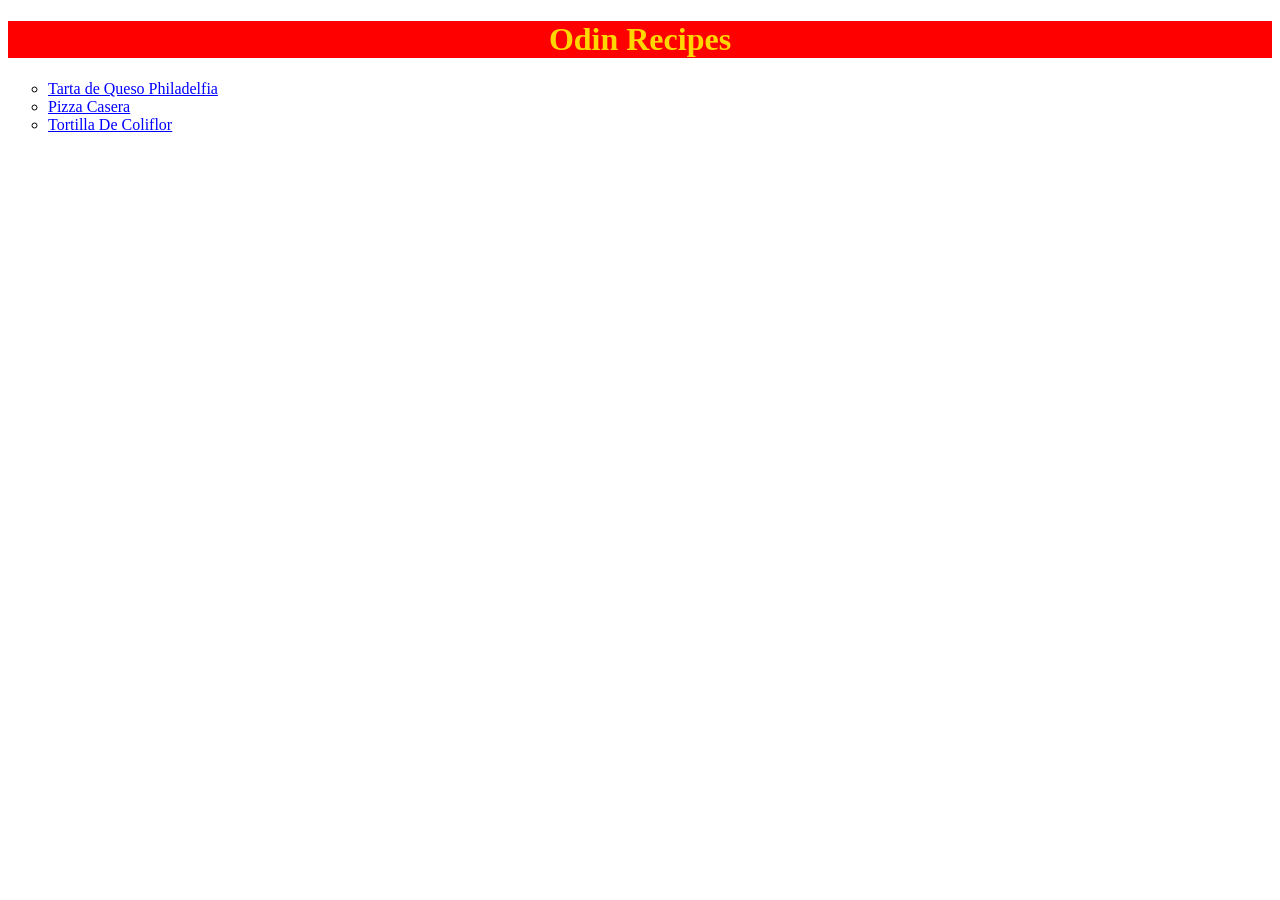
<file: index.html>
<!DOCTYPE html>
<html lang="en">

<head>
    <meta charset="UTF-8">
    <link rel="stylesheet" href="style.css">
</head>

<body>
    <h1>Odin Recipes</h1>
    <ul>
        <li><a href="./recipes/tartadequesophiladelfia.html">Tarta de Queso Philadelfia</a></li>
        <li><a href="./recipes/pizzacasera.html">Pizza Casera</a></li>
        <li><a href="./recipes/tortilladecoliflor.html">Tortilla De Coliflor</a></li>
    </ul>
</body>

</html>
</file>
<file: style.css>
h1 {
    background-color: red;
    font-family: "cursive", "fantasy";
    color: gold;
    text-align: center;
}

h2 {
    color: red;
}

h3 {
    color: rgb(0, 0, 0);
    font-style: oblique;
}

div.imagen {

    padding: 0% 6.5%;
}

img {
    border: 3px solid black;
    border-radius: 10px;
    box-shadow: 4px 4px 10px rgba(0, 0, 0, 0.3);
    margin-left: 10px;

    /*display: block;
    margin: 0 auto; (centra horizontalmente) */

    /*width: 100%;
    height: 900px;
    object-fit: cover;  (mantiene proporciones y recorta) */
    /*object-fit → Controla cómo se ajusta la imagen dentro de su contenedor.*/

    /*float: right;  (o left) 
    margin: 10px;
    margin-top: 15%;*/
    /*Float: Hace que el texto se coloque alrededor de la imagen (como en periódicos).*/

    width: 410px;
    height: 310px;
}

ul {
    list-style-position: outside;
    list-style-type: circle;
    color: black;
}

ol {
    color: black;
}

body {
    background-color: white;
}

p {
    color: black;
}

a {
    color: blue;
}

p.enlace {
    text-align: center;
}

div.cuerpo {
    margin-left: 10px;
    text-align: justify;
}

img.horno {
    width: 430px;
}

p.crédito {
    text-align: center;
    color: gray;
    font-style: oblique;
}
</file>
